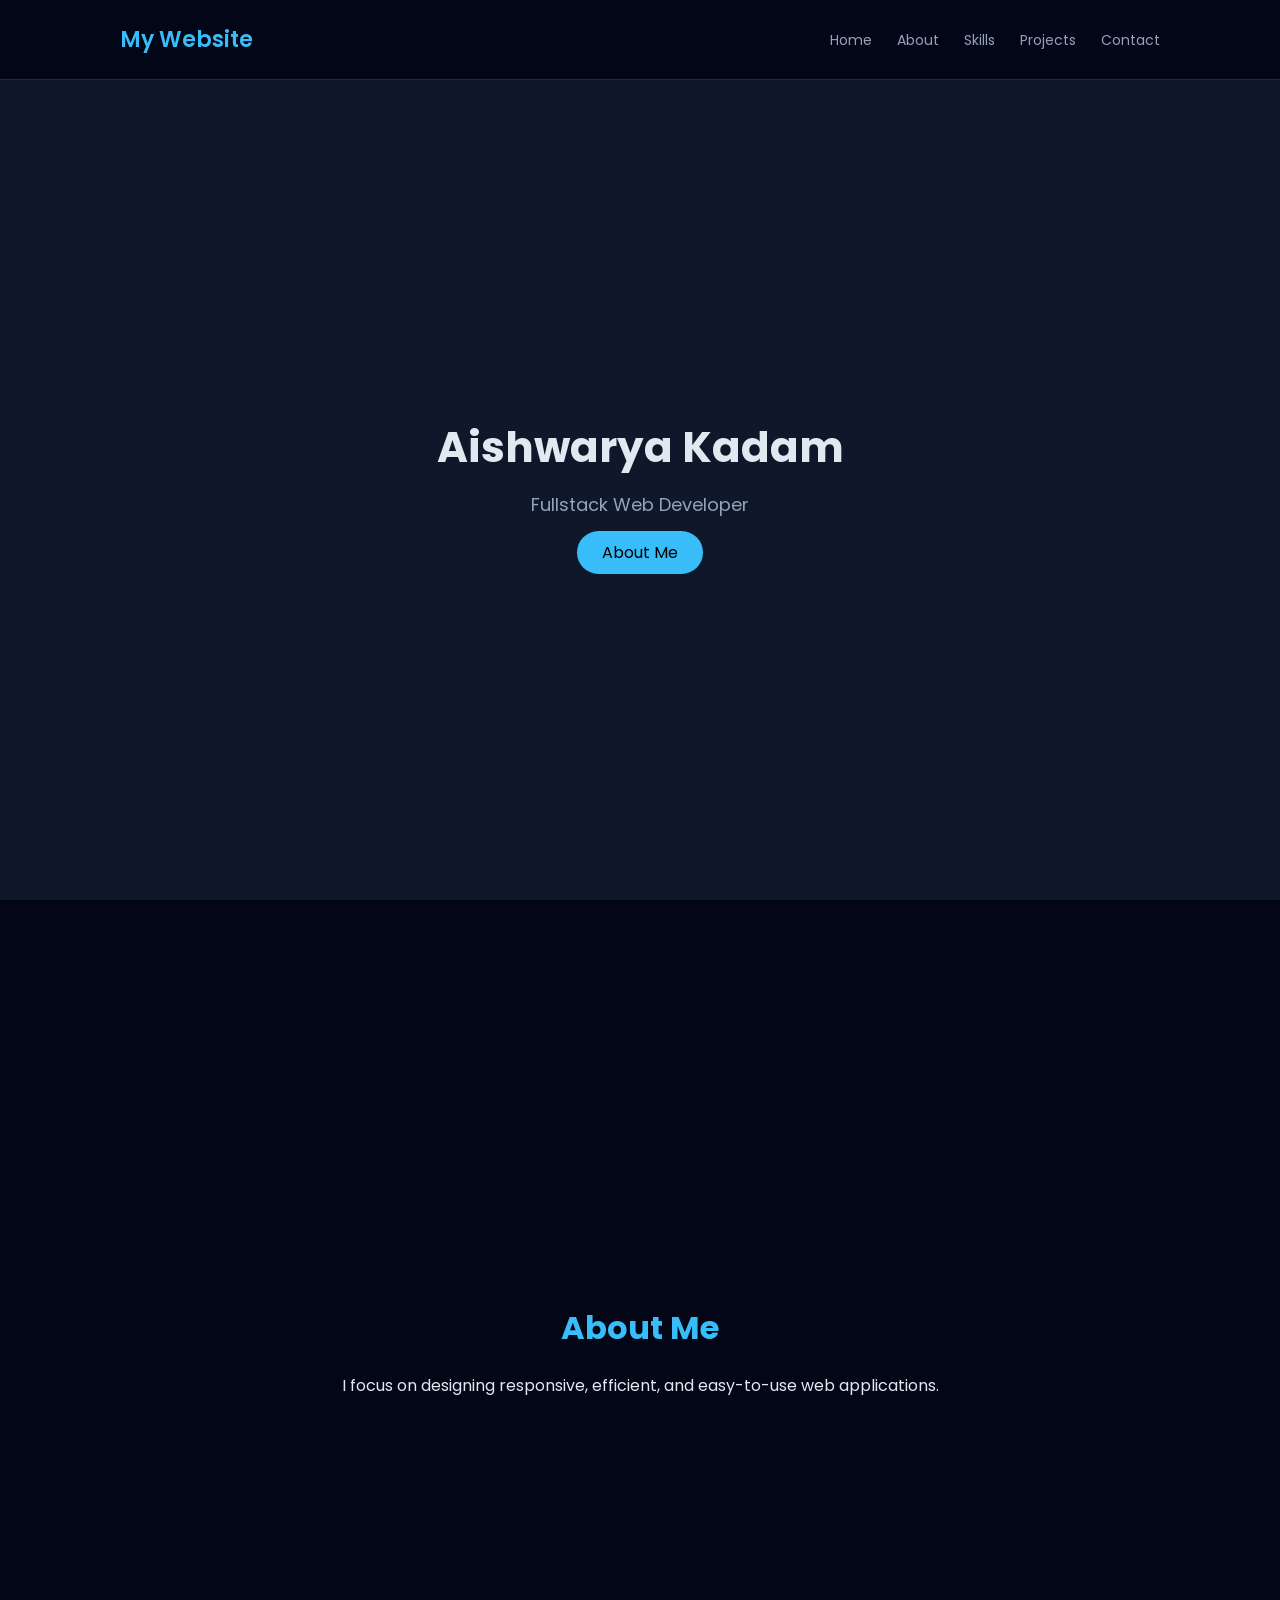
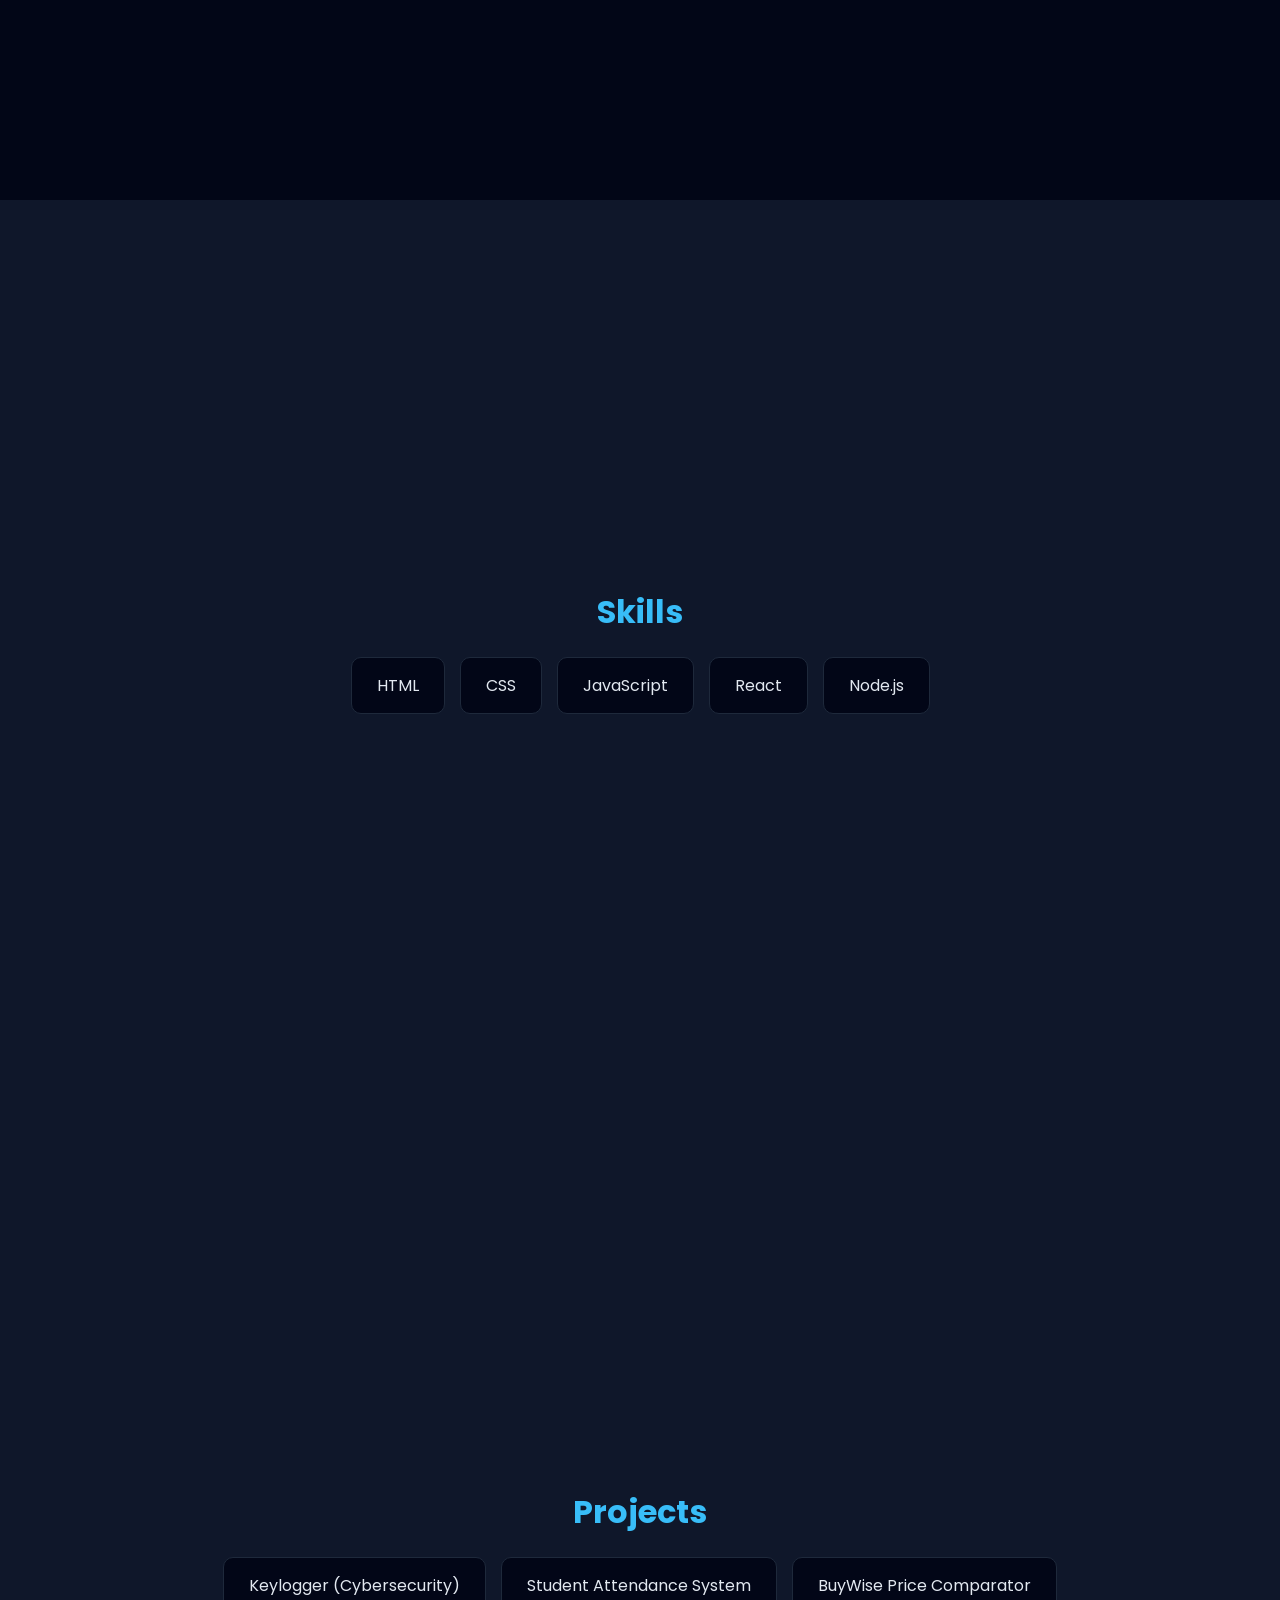
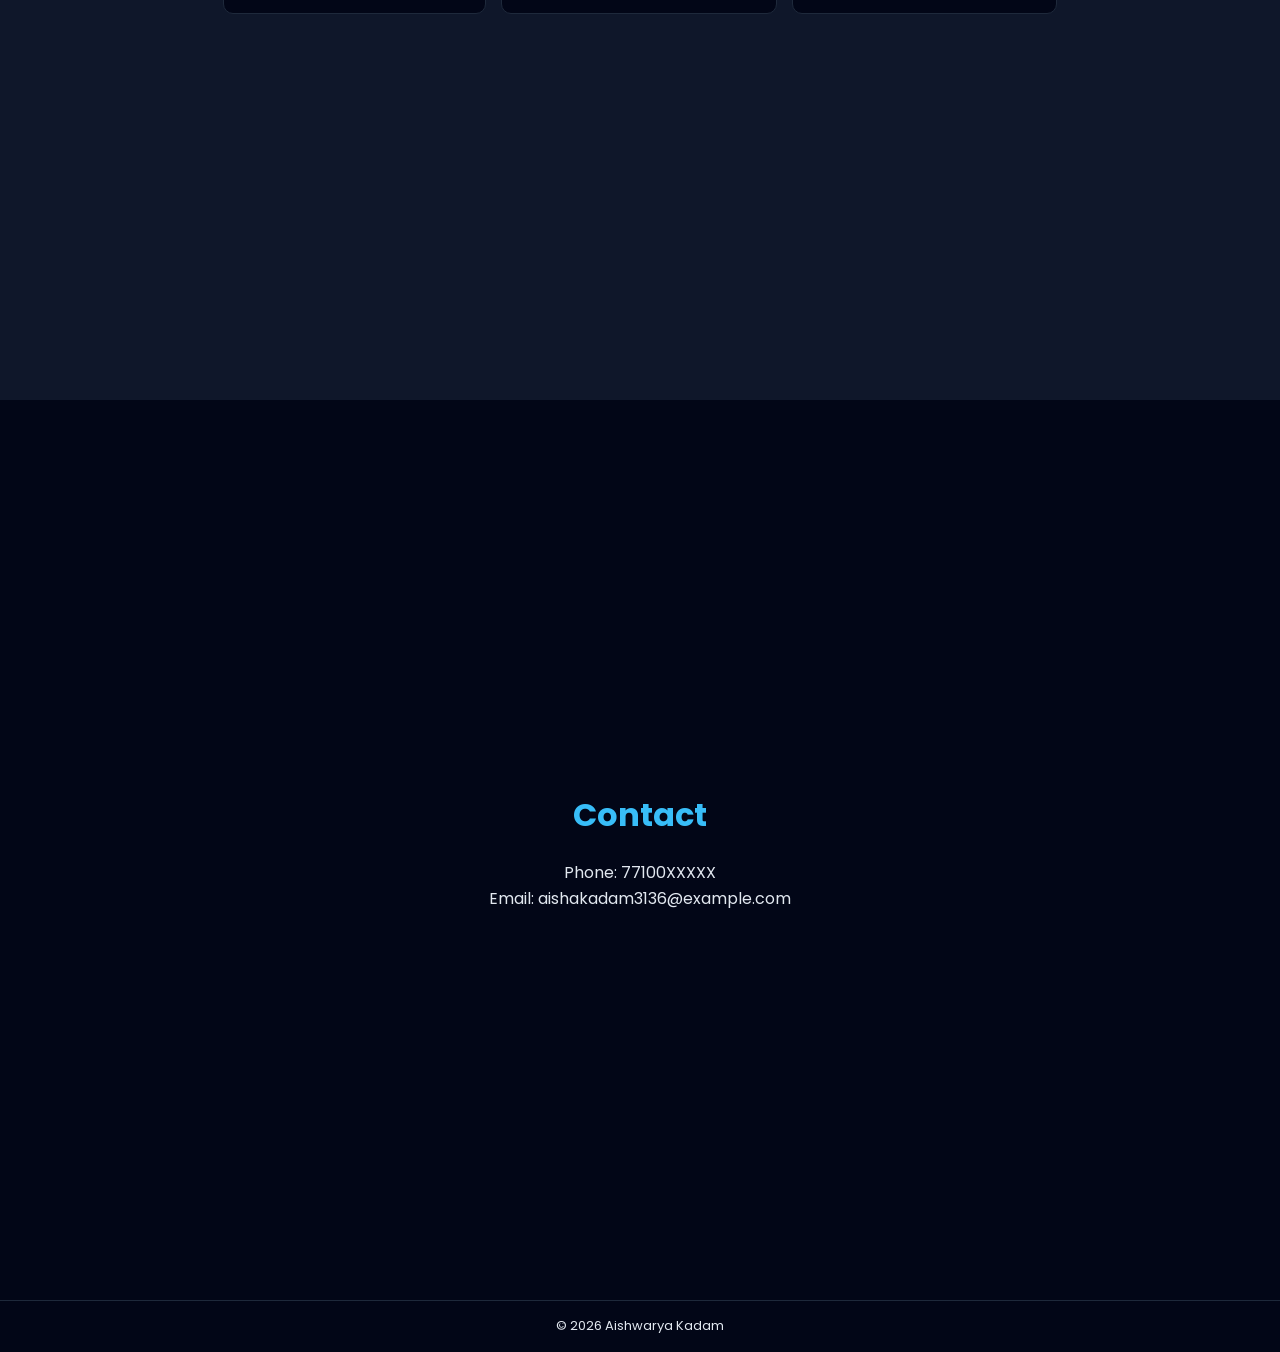
<file: exp 1/index.html>
<!DOCTYPE html>
<html lang="en">
<head>
  <meta charset="UTF-8">
  <title>Portfolio</title>
  <link rel="stylesheet" href="style.css">
</head>

<body>

<header>
  <nav>
    <div class="logo">My Website</div>
    <ul class="nav-links">
      <li><a href="#hero">Home</a></li>
      <li><a href="#about">About</a></li>
      <li><a href="#skills">Skills</a></li>
      <li><a href="#projects">Projects</a></li>
      <li><a href="#contact">Contact</a></li>
    </ul>
  </nav>
</header>

<section id="hero" class="hero">
  <div class="hero-content">
    <h1>Aishwarya Kadam</h1>
    <p>Fullstack Web Developer</p>
    <a href="#about" class="btn">About Me</a>
  </div>
</section>

<section id="about" class="about">
  <div class="container">
    <h2>About Me</h2>
    <p>I focus on designing responsive, efficient, and easy-to-use web applications.</p>
  </div>
</section>

<section id="skills">
  <div class="container">
    <h2>Skills</h2>
    <div class="grid">
      <div class="card">HTML</div>
      <div class="card">CSS</div>
      <div class="card">JavaScript</div>
      <div class="card">React</div>
      <div class="card">Node.js</div>
    </div>
  </div>
</section>

<section id="projects">
  <div class="container">
    <h2>Projects</h2>
    <div class="grid">
      <div class="card">Keylogger (Cybersecurity)</div>
      <div class="card">Student Attendance System</div>
      <div class="card">BuyWise Price Comparator</div>
    </div>
  </div>
</section>

<section id="contact" class="contact">
  <div class="container">
    <h2>Contact</h2>
    <p>Phone: 77100XXXXX</p>
    <p>Email: aishakadam3136@example.com</p>
  </div>
</section>

<footer>
  <p>© 2026 Aishwarya Kadam</p>
</footer>

</body>
</html>
</file>
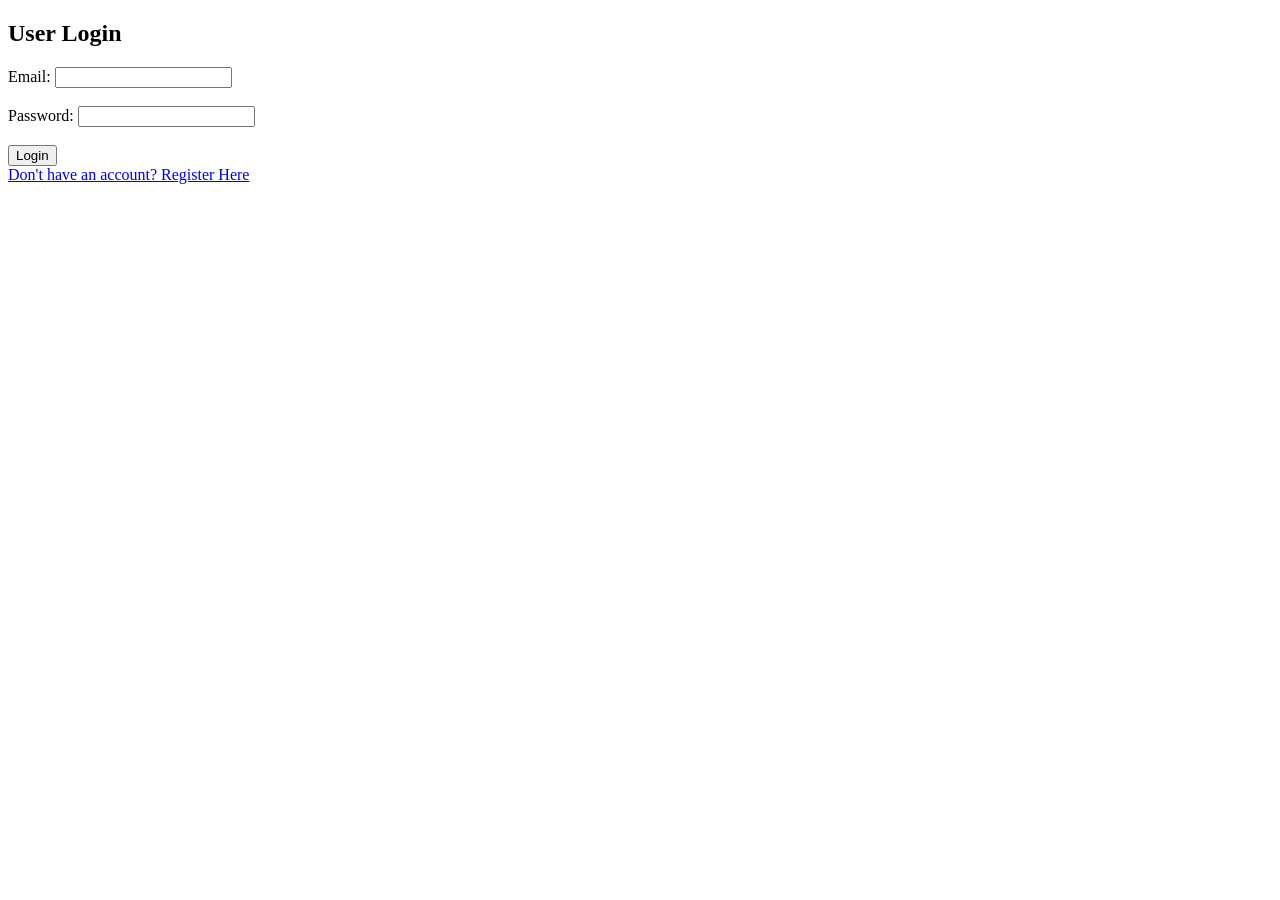
<file: exp7/login.html>
<!DOCTYPE html>
<html>
<head>
<title>Login</title>
</head>
<body>

<h2>User Login</h2>

<form method="POST" action="login_process.php">
    Email: <input type="email" name="email" required><br><br>
    Password: <input type="password" name="password" required><br><br>
    <input type="submit" value="Login">
</form>

<a href="register.php">Don't have an account? Register Here</a>

</body>
</html>
</file>
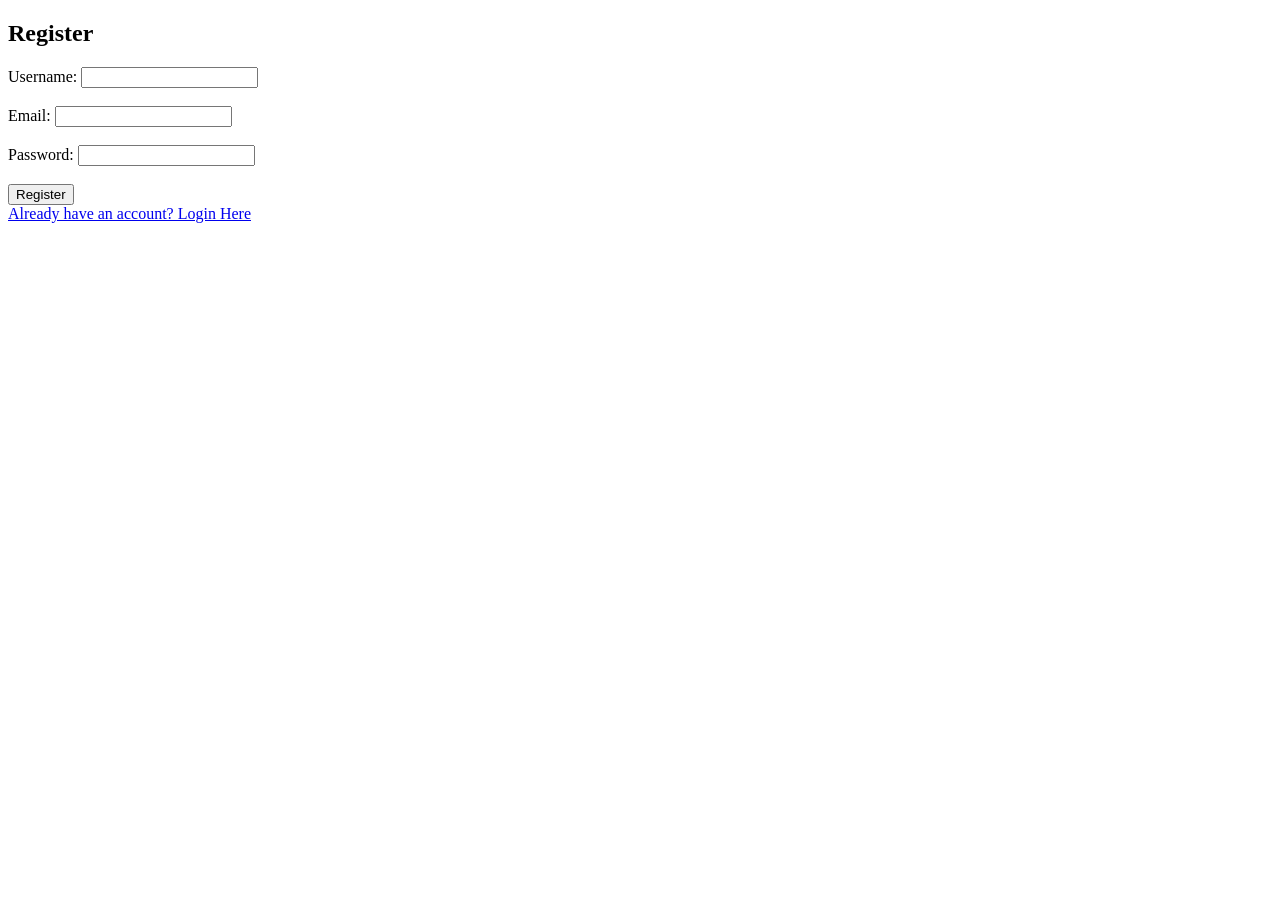
<file: exp7/register.html>
<!DOCTYPE html>
<html>
<head>
<title>User Registration</title>
</head>
<body>

<h2>Register</h2>

<form method="POST" action="register_process.php">
    Username: <input type="text" name="username" required><br><br>
    Email: <input type="email" name="email" required><br><br>
    Password: <input type="password" name="password" required><br><br>
    <input type="submit" value="Register">
</form>

<a href="login.php">Already have an account? Login Here</a>

</body>
</html>
</file>
<file: exp 1/style.css>
@import url('https://fonts.googleapis.com/css2?family=Poppins:wght@300;400;600&display=swap');

* {
  margin: 0;
  padding: 0;
  box-sizing: border-box;
}

/* BODY */
body {
  font-family: 'Poppins', sans-serif;
  background: #0f172a;
  color: #e2e8f0;
  line-height: 1.6;
  padding-top: 80px;
}

/* NAVBAR */
header {
  position: fixed;
  top: 0;
  width: 100%;
  height: 80px;
  background: #020617;
  display: flex;
  align-items: center;
  z-index: 1000;
  border-bottom: 1px solid #1e293b;
}

nav {
  max-width: 1100px;
  width: 100%;
  margin: auto;
  display: flex;
  justify-content: space-between;
  align-items: center;
  padding: 0 30px;
}

.logo {
  font-size: 22px;
  font-weight: 600;
  color: #38bdf8;
}

.nav-links {
  list-style: none;
  display: flex;
  gap: 25px;
}

.nav-links a {
  color: #94a3b8;
  text-decoration: none;
  font-size: 14px;
}

.nav-links a:hover {
  color: #38bdf8;
}

/* HERO */
.hero {
  min-height: calc(100vh - 80px);
  display: flex;
  justify-content: center;
  align-items: center;
  text-align: center;
}

.hero h1 {
  font-size: 42px;
  margin-bottom: 10px;
}

.hero p {
  font-size: 18px;
  margin-bottom: 20px;
  color: #94a3b8;
}

/* BUTTON */
.btn {
  padding: 10px 25px;
  background: #38bdf8;
  color: #000;
  border-radius: 25px;
  text-decoration: none;
}

.btn:hover {
  background: #0ea5e9;
}

/* SECTIONS */
section {
  min-height: 100vh;
  display: flex;
  justify-content: center;
  align-items: center;
  text-align: center;
  padding: 40px 20px;
}

.container {
  max-width: 900px;
}

/* HEADINGS */
h2 {
  font-size: 32px;
  margin-bottom: 20px;
  color: #38bdf8;
}

/* GRID */
.grid {
  display: flex;
  flex-wrap: wrap;
  justify-content: center;
  gap: 15px;
}

.card {
  background: #020617;
  padding: 15px 25px;
  border-radius: 10px;
  border: 1px solid #1e293b;
}

/* ABOUT */
.about {
  background: #020617;
}

/* CONTACT */
.contact {
  background: #020617;
}

/* FOOTER */
footer {
  background: #020617;
  text-align: center;
  padding: 15px;
  font-size: 13px;
  border-top: 1px solid #1e293b;
}

/* MOBILE */
@media (max-width: 600px) {
  .hero h1 {
    font-size: 28px;
  }

  h2 {
    font-size: 24px;
  }
}
</file>
